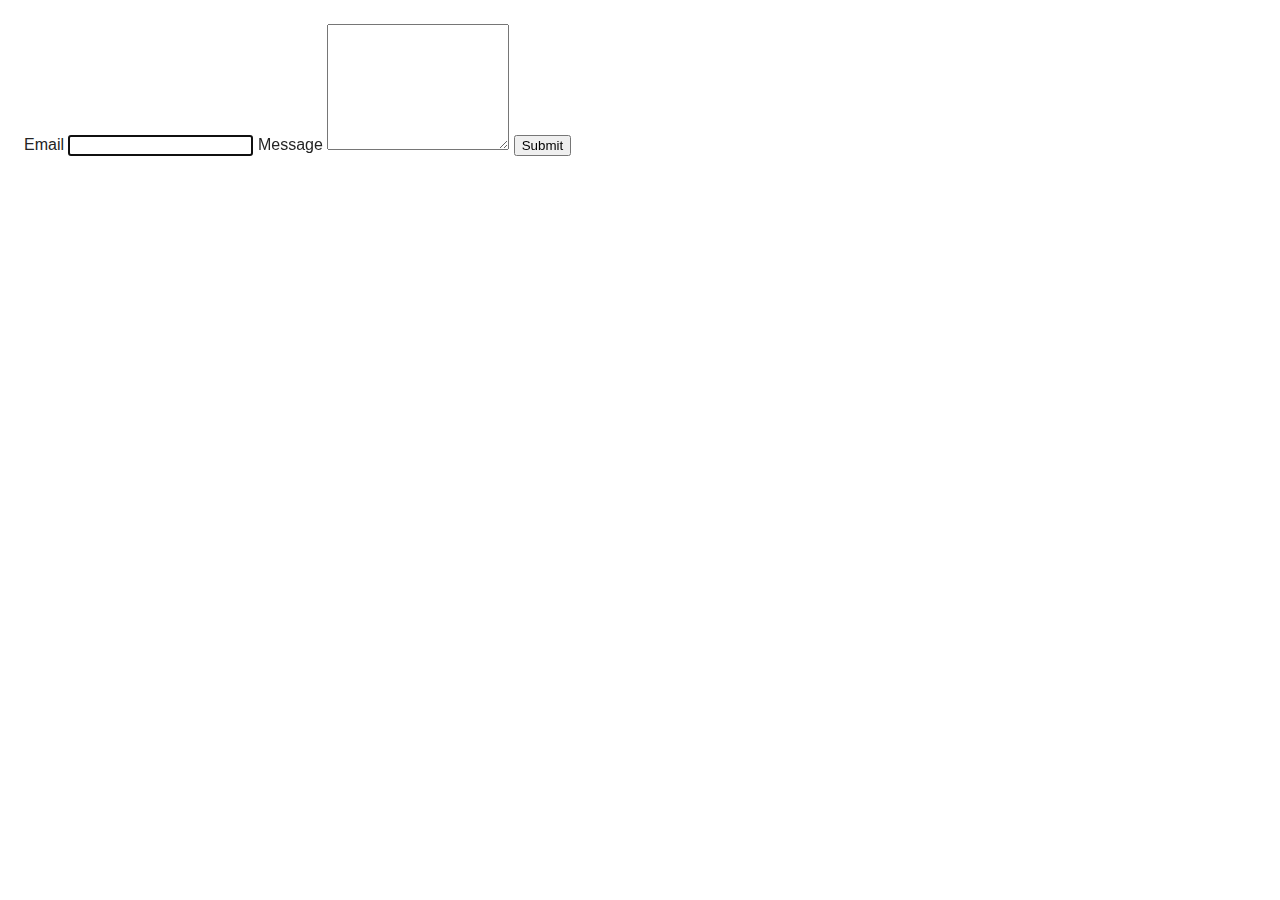
<file: src/2-form.html>
<!DOCTYPE html>
<html lang="en">
  <head>
    <meta charset="UTF-8" />
    <meta http-equiv="X-UA-Compatible" content="IE=edge" />
    <meta name="viewport" content="width=device-width, initial-scale=1.0" />
    <title>Homework 9 - Form</title>
    <link rel="stylesheet" href="./css/styles.css" />
  </head>
  <body>
    <form class="feedback-form" autocomplete="off">
      <label class="feedback-form-label">
        Email
        <input
          class="feedback-form-input"
          type="email"
          name="email"
          autofocus
        />
      </label>
      <label class="feedback-form-label">
        Message
        <textarea
          class="feedback-form-input feedback-form-input--textarea"
          name="message"
          rows="8"
        ></textarea>
      </label>
      <button class="feedback-form-submit" type="submit">Submit</button>
    </form>

    <script src="./js/2-form.js" type="module"></script>
  </body>
</html>
</file>
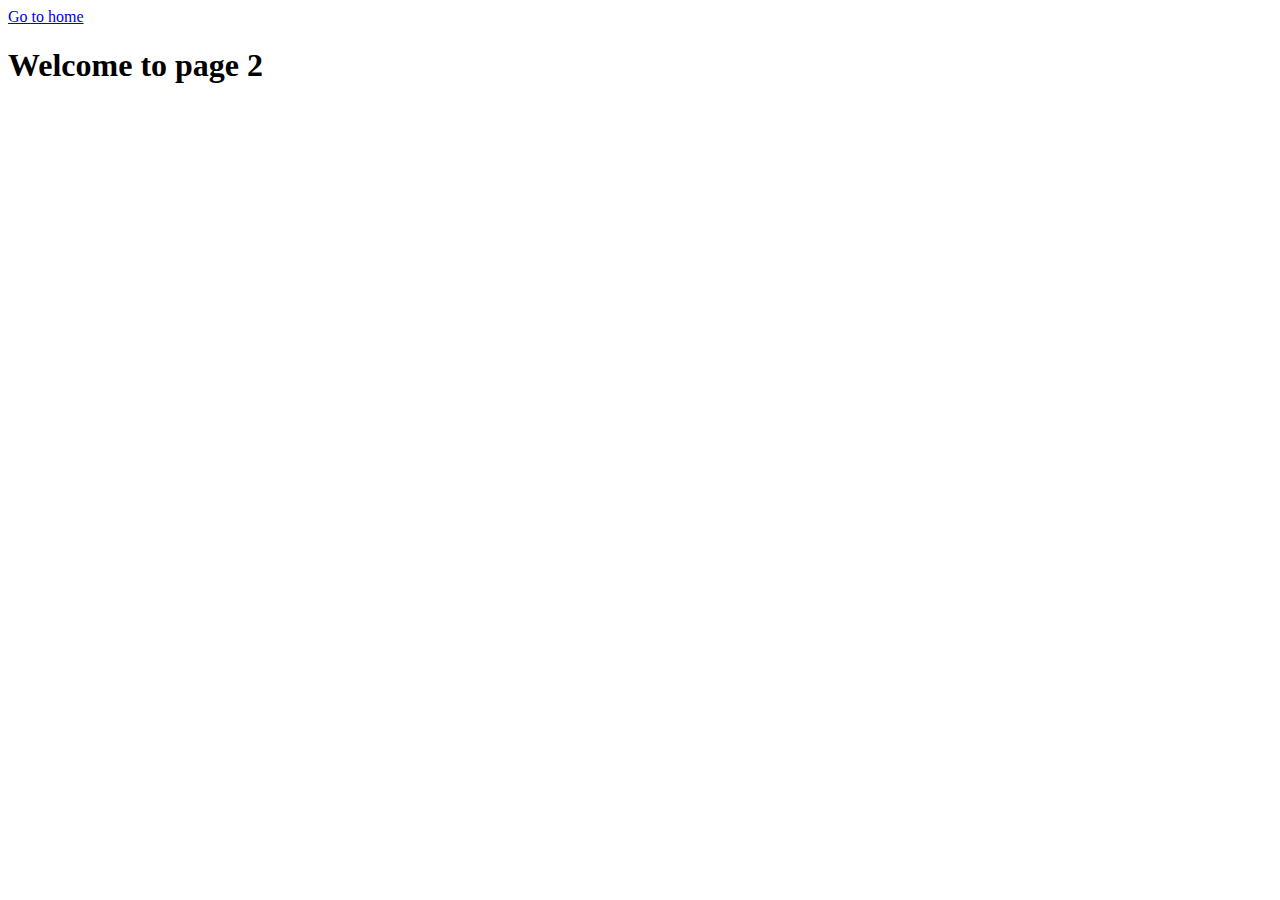
<file: src/page-2.html>
<!DOCTYPE html>
<html lang="en">
  <head>
    <meta charset="UTF-8" />
    <meta http-equiv="X-UA-Compatible" content="IE=edge" />
    <meta name="viewport" content="width=device-width, initial-scale=1.0" />
    <title>Page 2</title>
  </head>
  <body>
    <section>
      <a href="./index.html">Go to home</a>
      <h1>Welcome to page 2</h1>
    </section>
  </body>
</html>
</file>
<file: src/css/styles.css>
/**
  |============================
  | include css partials with
  | default @import url()
  |============================
*/
@import url('./reset.css');

/* Font Montserrat */
@import url('https://fonts.googleapis.com/css2?family=Montserrat:ital,wght@0,100..900;1,100..900&display=swap');

:root {
  font-family: Inter, Avenir, Helvetica, Arial, sans-serif;
  font-size: 16px;
  line-height: 24px;
  font-weight: 400;

  color: #242424;
  background-color: rgba(255, 255, 255, 0.87);

  font-synthesis: none;
  text-rendering: optimizeLegibility;
  -webkit-font-smoothing: antialiased;
  -moz-osx-font-smoothing: grayscale;
  -webkit-text-size-adjust: 100%;
}

/* common body style */

body {
  margin: 24px;
}
</file>
